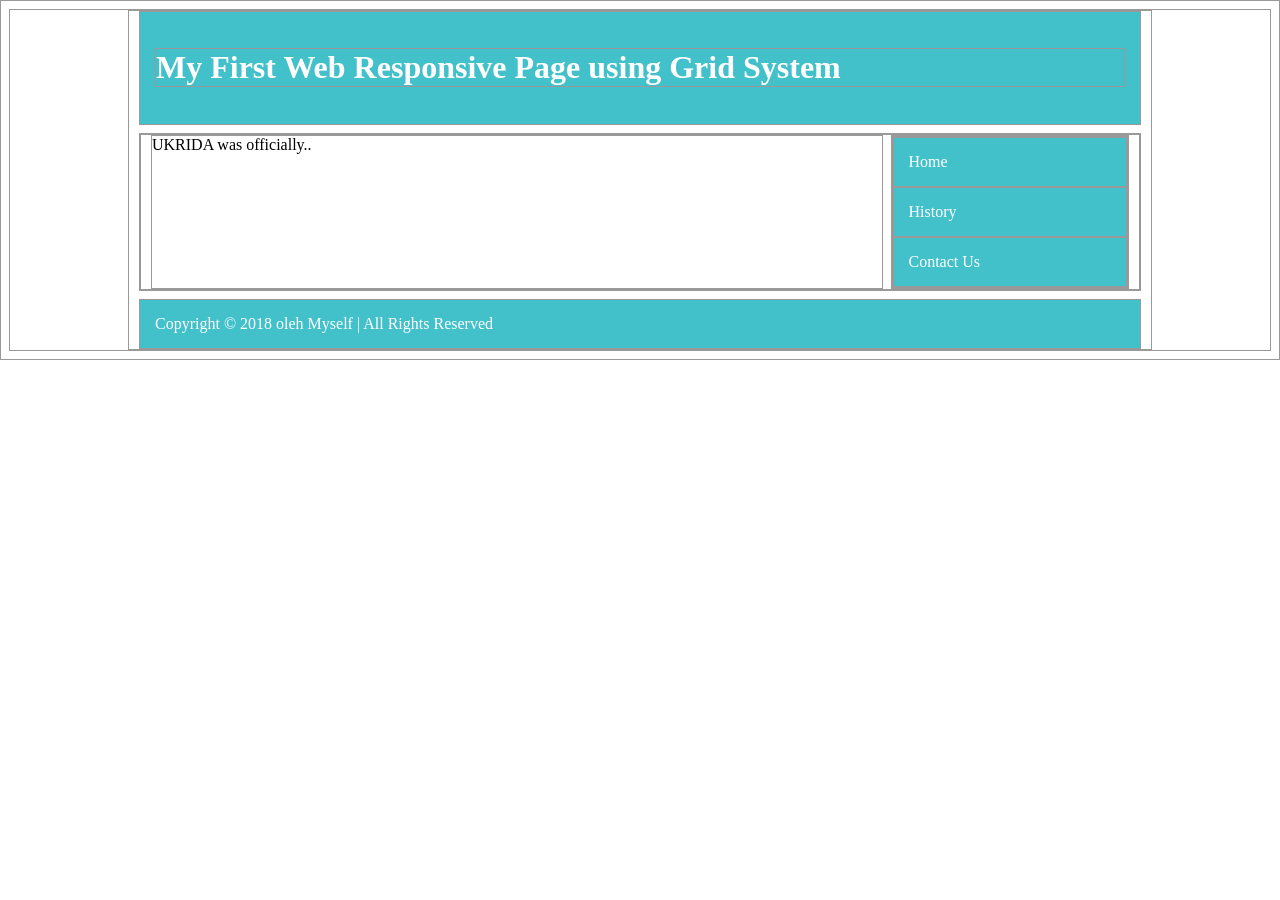
<file: pw/m4/index.html>
<!doctype html>
<html>
    <head></head>
        <meta charset="utf-8">
        <title> My First Web Responsive Page Using Grid System </title>
        <link rel="stylesheet" href="gridsystem.css">
        <link rel="stylesheet" href="style.css">
    </head>
    <body>
        <div class="container">
            <header class="grid_12">
                <h1>My First Web Responsive Page using Grid System</h1>
            </header>
            <div class="grid_12">
                <div class="container">
                    <section class="grid_9"> UKRIDA was officially.. </section>
                    <nav class="grid_3">
                        <ul><li>Home</li>
                            <li>History</li>
                            <li>Contact Us</li>
                        </ul>
                    </nav>
                </div>
            </div>
            <footer class="grid_12"> Copyright &copy; 2018 oleh Myself  | All Rights Reserved </footer>
            </div>
        </body>
    </html>
</file>
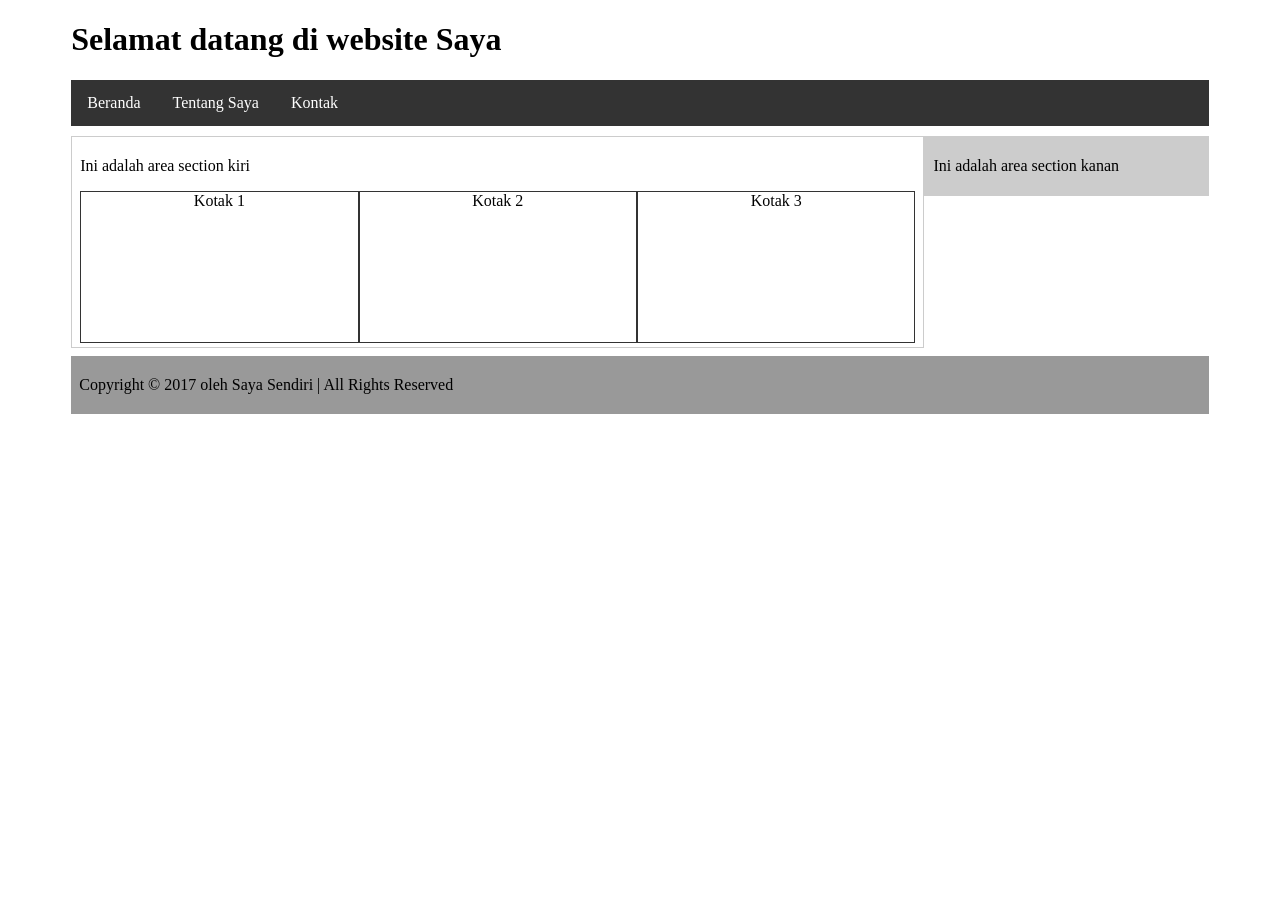
<file: pw/weblayout/index.html>
<!DOCTYPE html>
<html>
    <head>
        <meta charset="utf-8">
        <title>My First Web Layout Page</title>
        <meta name="description" content="my first web layoutpage">
        <link rel="stylesheet" href="the.css">
    </head>
    <body>
        <div class="container">
        <header>
            <h1>Selamat datang di website Saya</h1>
            <nav>
                <ul>
                    <li><a rel="external" href="#">Beranda</a></li>
                    <li><a rel="external" href="#">Tentang Saya</a></li>
                    <li><a rel="external" href="#">Kontak</a></li>
                </ul>
            </nav>
        </header>
        <div class="row">
        <section id="left">
            <p>Ini adalah area section kiri</p> 
            <div class="flex-container">
                <div class="item">Kotak 1</div>
                <div class="item">Kotak 2</div>
                <div class="item">Kotak 3</div>
            </div>
        </section>
        <aside id="right"> <p>Ini adalah area section kanan</p> </aside>
        </div>
            <footer> 
                <p>Copyright &copy; 2017 oleh Saya Sendiri | All Rights Reserved</p>
            </footer>
        </div>
    </body>
</html>
</file>
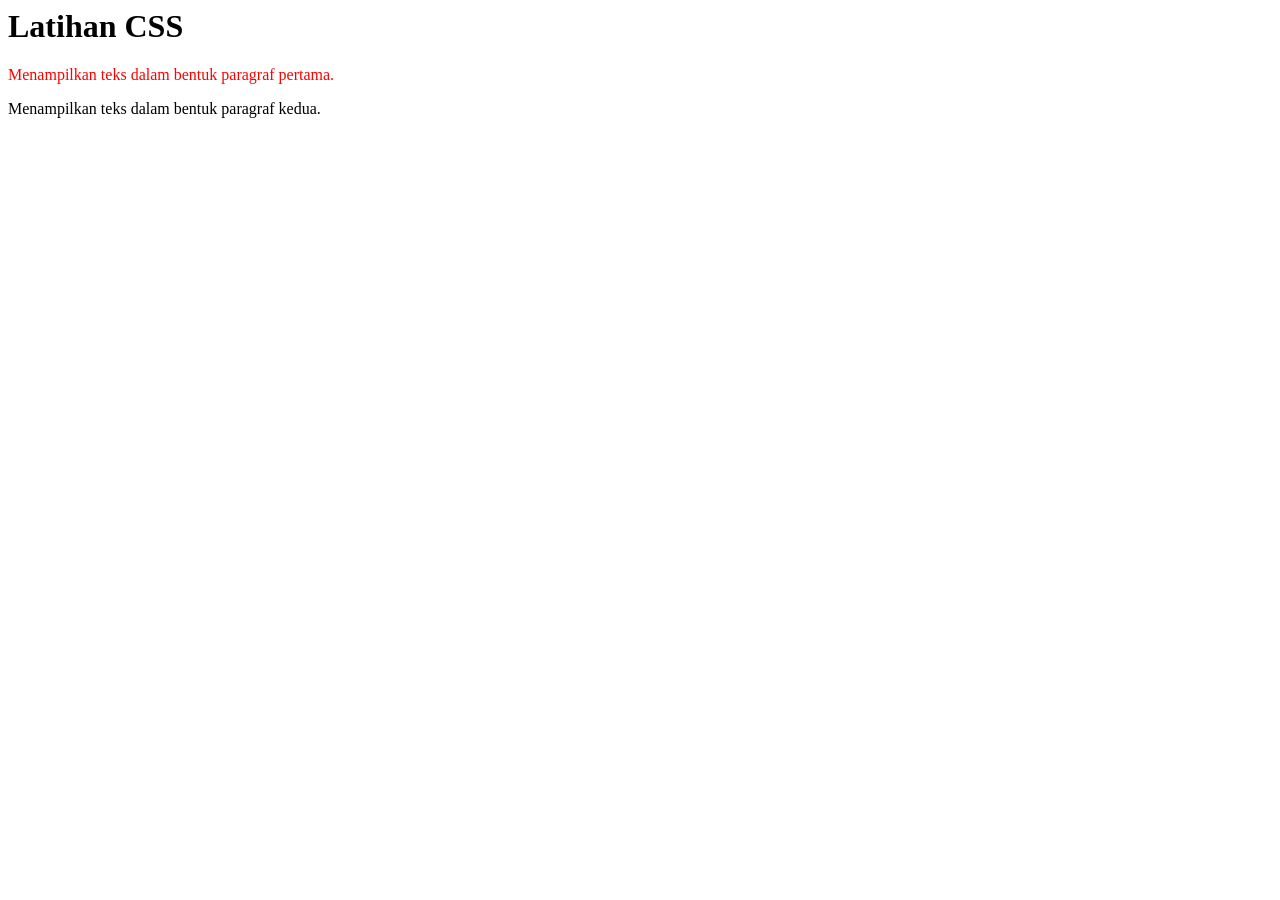
<file: pw/css.selector_class.html>
<html>
    <head>
    <style>
    .prolog {color: red;}
    </style>
    </head>
<body>
    <h1>Latihan CSS</h1>
    <p class="prolog">
    Menampilkan teks dalam bentuk paragraf pertama.</p>
    <p>Menampilkan teks dalam bentuk paragraf kedua.</p>
</body>
</html>
</file>
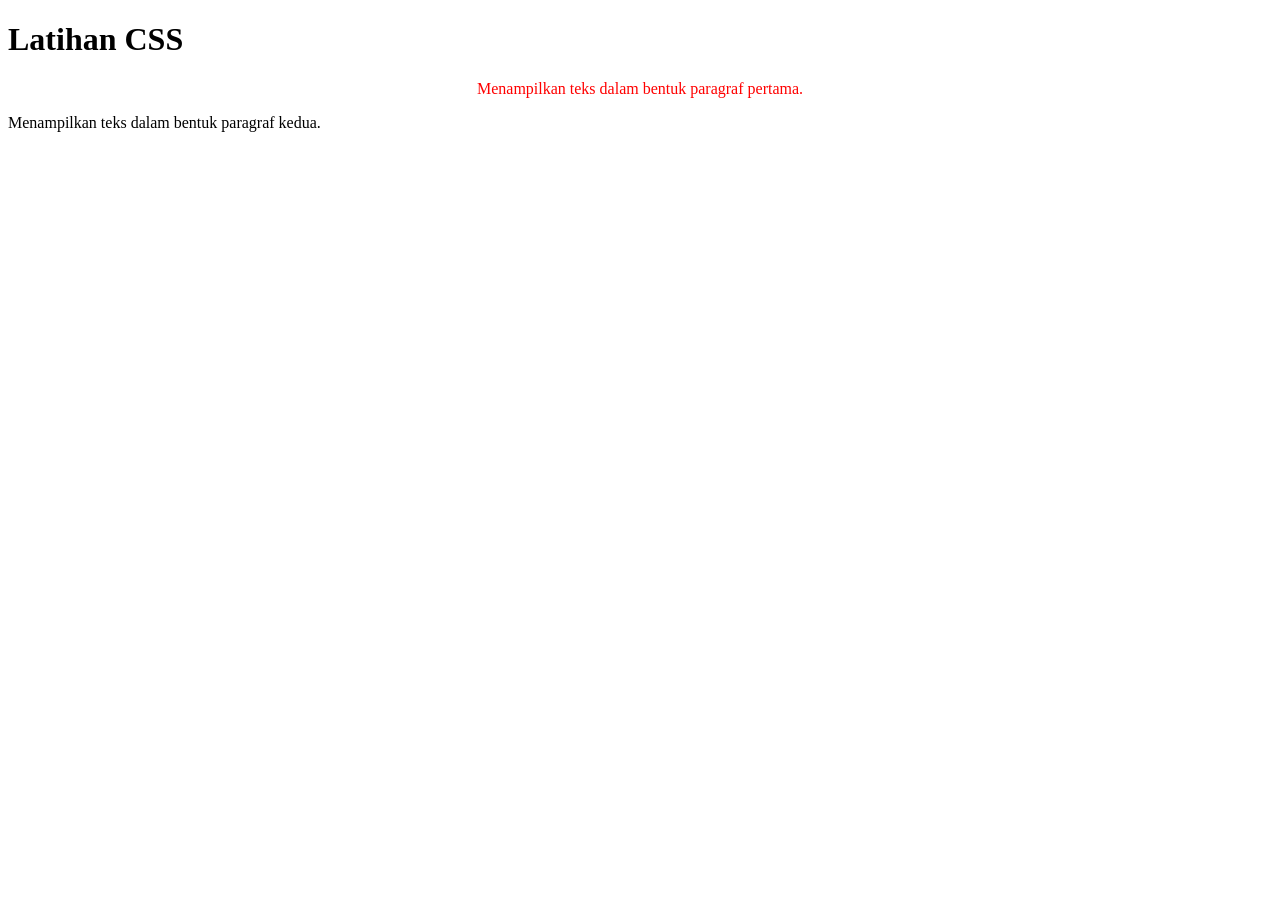
<file: pw/css.selector_id.html>
<!DOCTYPE html>
<html>
    <head>
        <style>
        #prolog {
        text-align: center;
        color: red;
        };
        </style>
    </head>
    <body>
        <h1>Latihan CSS</h1>
        <p id="prolog">Menampilkan teks dalam bentuk paragraf pertama.</p>
        <p>Menampilkan teks dalam bentuk paragraf kedua.</p>
    </body>
</html>
</file>
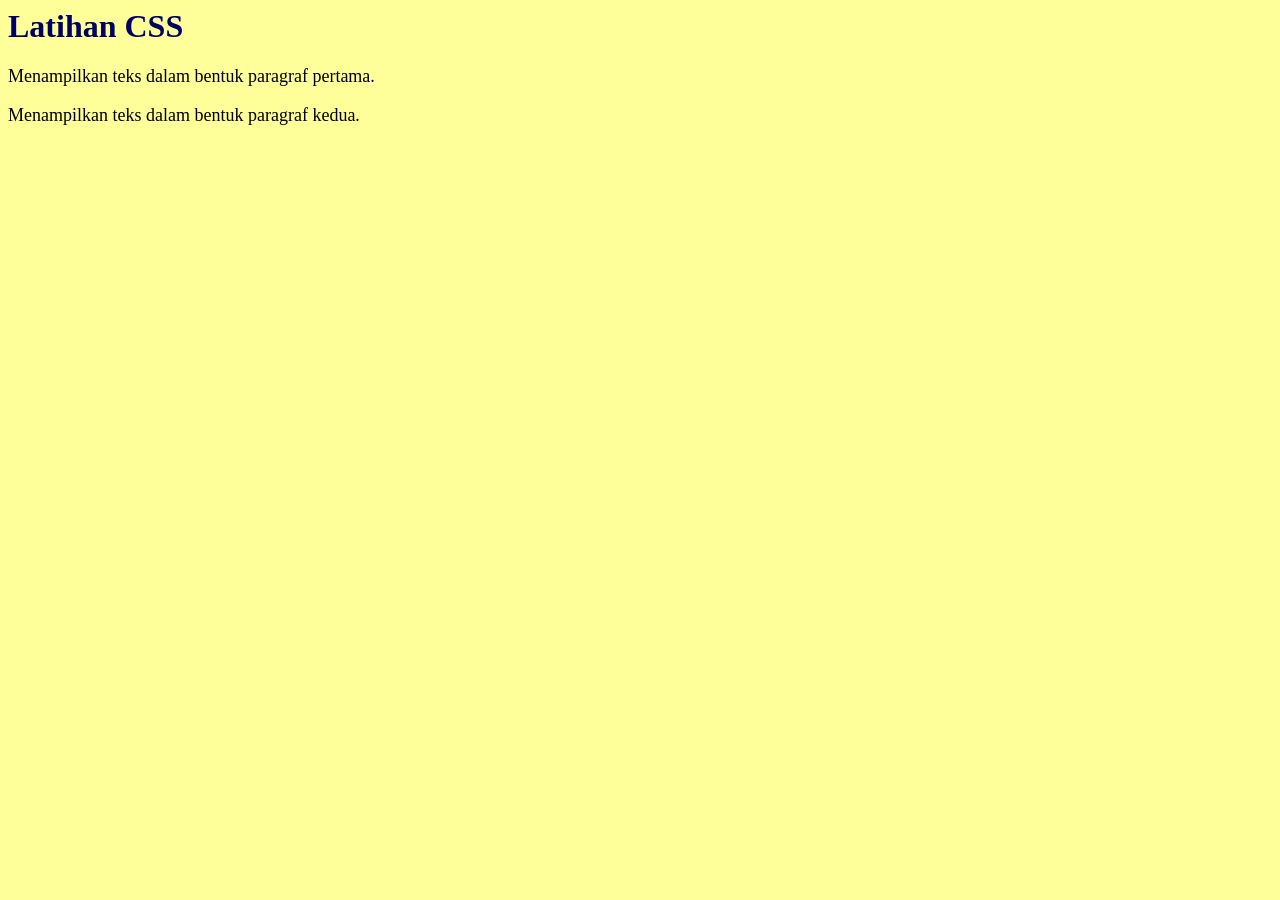
<file: pw/css_contoh_external.html>
<html>
<head>
<link rel="stylesheet" href="external.css"></head>
<body>
<h1>Latihan CSS</h1>
<p>Menampilkan teks dalam bentuk paragraf pertama.</p>
<p>Menampilkan teks dalam bentuk paragraf kedua.</p>
</body>
</html>
</file>
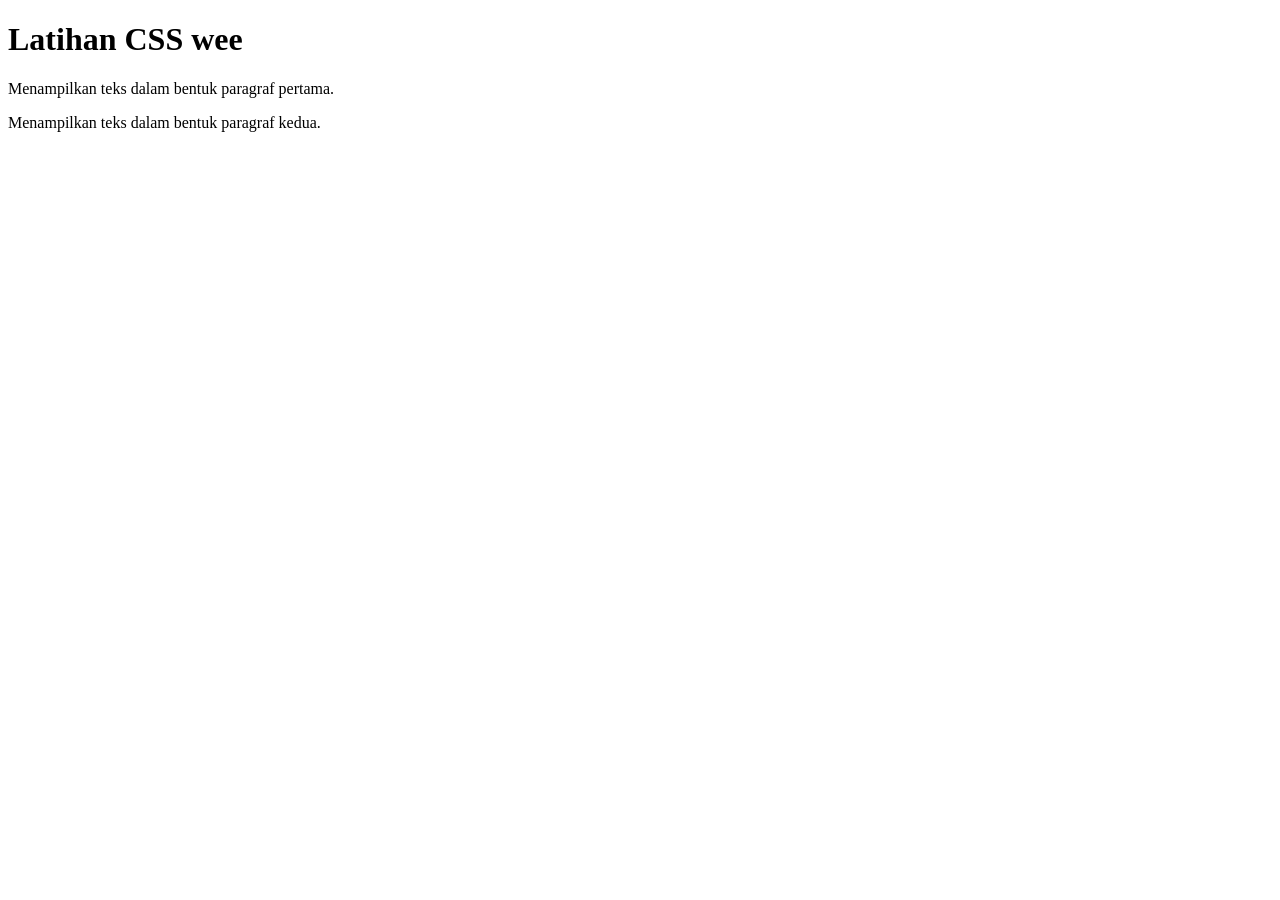
<file: pw/css_selector_specific_class.html>
<!DOCTYPE html>
<html>
    <head>
        <style>
        p.prolog {color: red;}
        p.center {text-align: center;}
        </style>
    </head>
<body>
    <h1 class=“center”>Latihan CSS wee</h1>
    <p class=“prolog”> Menampilkan
    teks dalam bentuk paragraf
    pertama.</p>
    <p class=“center”> Menampilkan
    teks dalam bentuk paragraf
    kedua.</p>
</body>
</html>
</file>
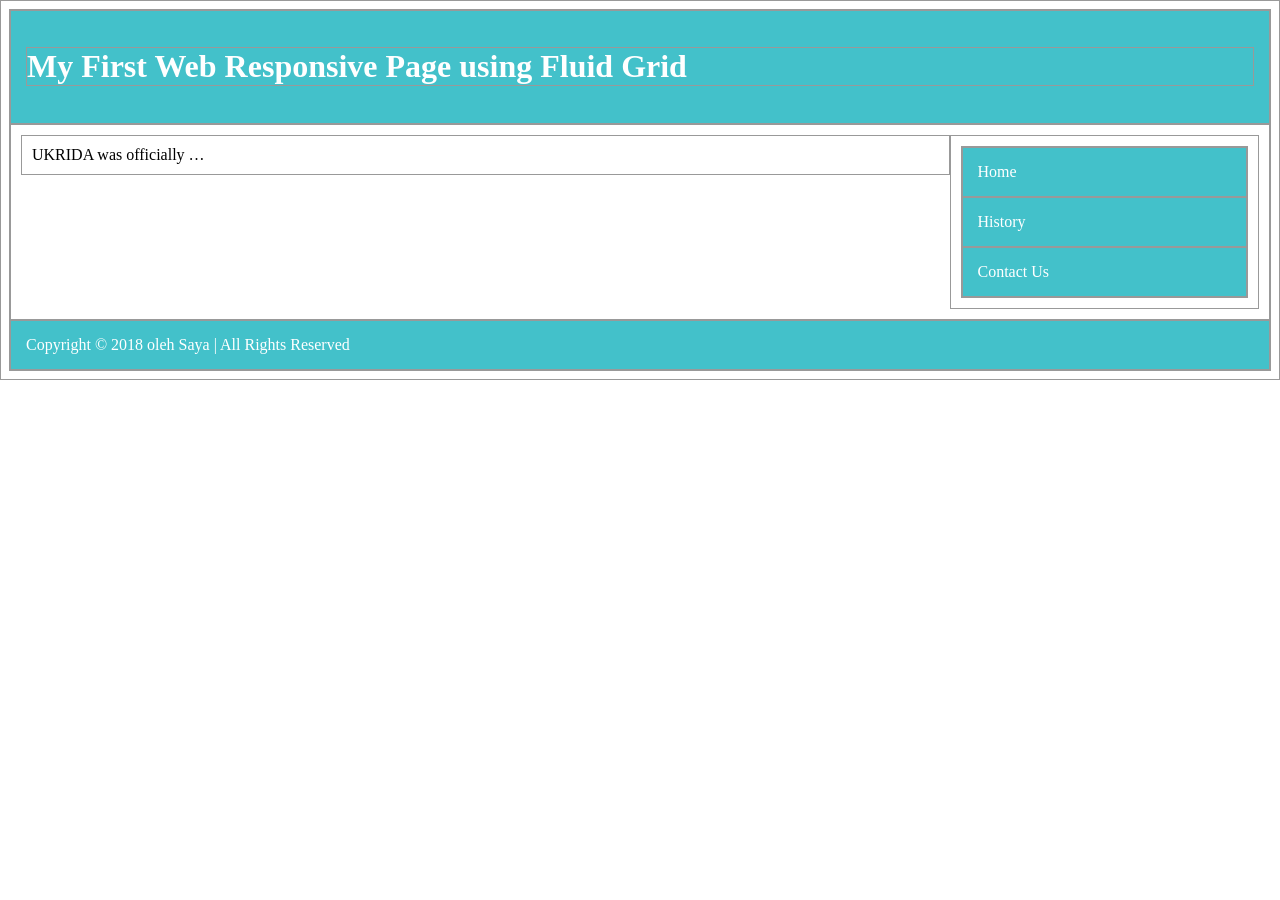
<file: pw/m4/index2.html>
<!doctype html>
<html>
    <head>
        <meta charset="utf-8">
        <title>My First Web Responsive Page using Fluid Grid</title>
        <link rel="stylesheet" href="ah.css">
        <link rel="stylesheet" href = "style.css">
    </head>
    <body>
        <header class="row">
            <h1>My First Web Responsive Page using Fluid Grid</h1>
            <meta name="viewport" content="width=device-width, initial-scale=1.0">
        </header>
        <div class="row col-12">
            <section class="col-9"> UKRIDA was officially … </section>
            <nav class="col-3">
                <ul><li>Home</li><li>History</li><li>Contact Us</li></ul>
            </nav>
        </div>
        <footer class="row"> Copyright &copy; 2018 oleh Saya | All Rights Reserved</footer>
    </body>
</html>
</file>
<file: pw/m4/gridsystem.css>
:root {
    --grid-columns: 12;
    --grid-gap: 8px;
    --grid-margin: 10px;
}
.container {
    width: min(1024px, 100%);
    margin-inline: auto;
    padding-inline: var(--grid-margin);
    display: grid;
    grid-template-columns:
    repeat(var(--grid-columns), minmax(0, 1fr));
    gap: var(--grid-gap);
    .grid_1 { grid-column: span 1; }
    .grid_2 { grid-column: span 2; }
    .grid_3 { grid-column: span 3; }
    .grid_4 { grid-column: span 4; }
    .grid_5 { grid-column: span 5; }
    .grid_6 { grid-column: span 6; }
    .grid_7 { grid-column: span 7; }
    .grid_8 { grid-column: span 8; }
    .grid_9 { grid-column: span 9; }
    .grid_10 { grid-column: span 10; }
    .grid_11 { grid-column: span 11; }
    .grid_12 { grid-column: span 12; }
}
</file>
<file: pw/m4/style.css>
* {
    box-sizing: border-box;
    border: 1px solid #999;
}
header, footer {
    background-color: #43c1ca;
    color: #ffffff;
    padding: 15px;
}
nav ul {
    list-style-type: none;
    margin: 0;
    padding: 0;
}
nav li {
    padding: 15px;
    background-color: #43c1ca;
    color: #ffffff;
}
nav li:hover {
    background-color: #333;
}
</file>
<file: pw/weblayout/the.css>
nav {
    display: block;
    margin-bottom: 10px;
}
nav ul {
    list-style-type: none;
    margin: 0;
    padding: 0;
    overflow: hidden;
    background-color: #333;
}
nav ul li {
    float: left;
}
nav ul li a {
    display: block;
    color: white;
    text-align: center;
    padding: 14px 16px;
    text-decoration: none;
}
nav ul li a:hover {
    background-color: #111;
}
.container{
    width: 90%;
    margin: 0px auto;
}
.row{
    width: 100%;
    display: inline-block;
}
section#left {
    padding: 4px 8px;
    border: #CCC thin solid;
    box-sizing: border-box;
    width: 75%;
    float: left;
}
aside#right{
    padding: 4px 8px;
    border: #CCC thin solid;
    box-sizing: border-box;
    background-color: #CCC;
    width: 25%;
    float: left;
}
footer{
    padding: 4px 8px;
    margin-top: 4px;
    background-color: #999;
}
.flex-container{
 display: flex;
 flex-flow: row nowrap;
}
.item{
    width: 33.33%;
    height: 150px;
    text-align: center;
    border: #333 thin solid;
}
</file>
<file: pw/external.css>
body
    {background-color: #FF9;}
    h1 {color: #006;}
    p {font-size:18px;}
</file>
<file: pw/m4/ah.css>
.col-12 {
width: 100%;
}
.col-11 {
width: 91.66%;
}
.col-10 {
width: 83.33%;
}
.col-9 {
width: 75%;
}
.col-8 {
width: 66.66%;
}
.col-7 {
width: 58.33%;
}
.col-6 {
width: 50%;
}
.col-5 {
width: 41.66%;
}
.col-4 {
width: 33.33%;
}
.col-3 {
width: 25%;
}
.col-2 {
width: 16.66%;
}
.col-1 {
width: 8.33%;
}
[class*="col-"] {
float: left;
padding: 10px;
}
.row {
clear: both;
}
@media only screen and (max-width: 768px) {
[class *= "col-"] {
width: 100%;}
}
@media only screen and (max-width: 768px) {
    [class*="col-"] {
        width: 100%;
    }
    h1 { font-size: 16px; color: #FF0; }
    nav { display: none; }
}
</file>
